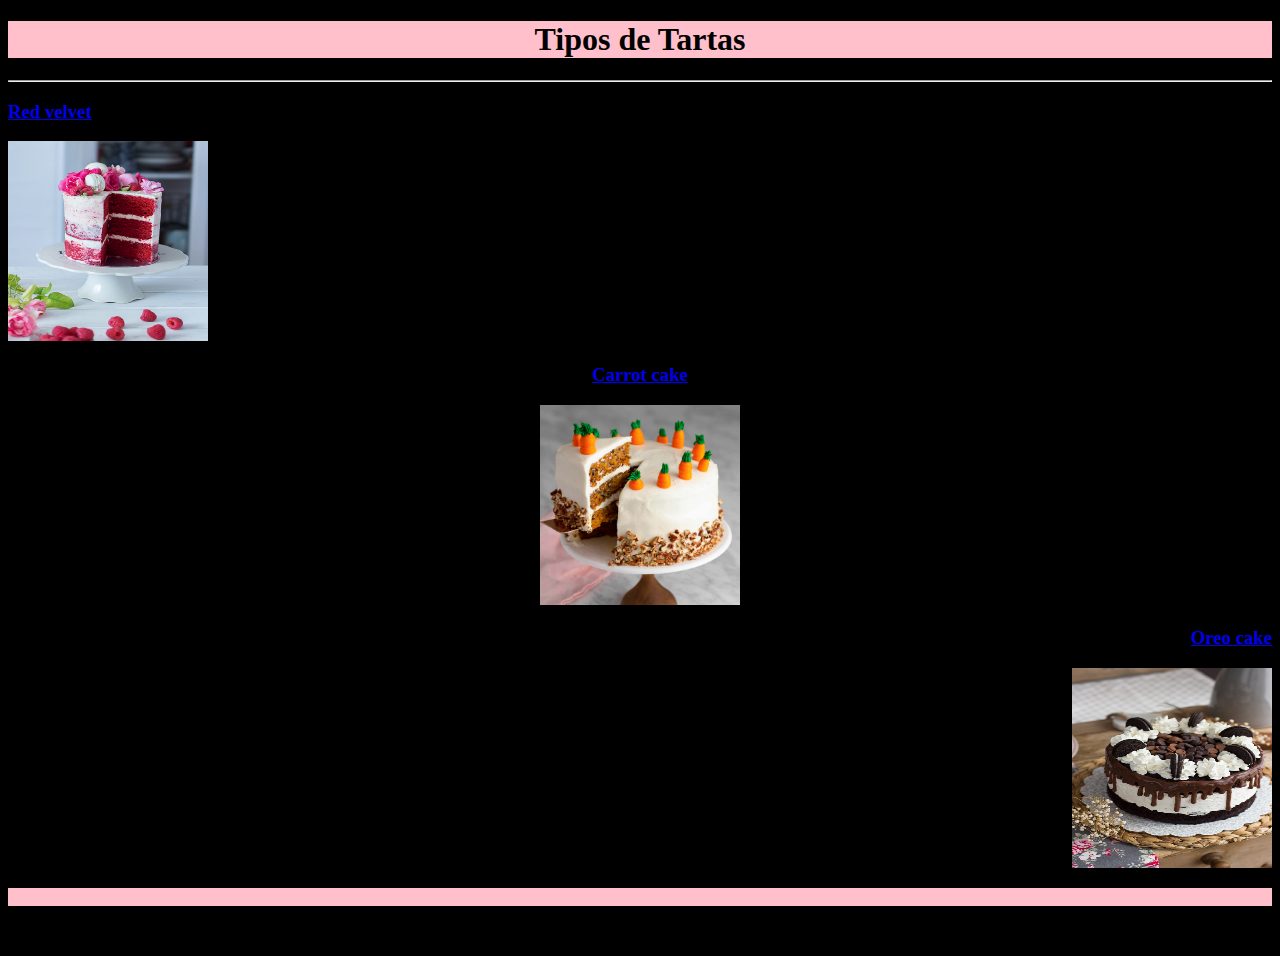
<file: index.html>
<!DOCTYPE html>
<html lang="en">
<head>
    <meta charset="UTF-8">
    <meta name="viewport" content="width=device-width, initial-scale=1.0">
    <title>Tartas</title>
    <link rel="stylesheet" href="style.css">
</head>
<body>
    <head>
        <h1 id="identificador">Tipos de Tartas</h1>
        <hr>
    </head>
    <section>
        <h3 class="estilo"> <a href="descripcion.html" target="blank"> Red velvet </a></h3>
        <a href="Redvelvet.html" target="blank"><p class="left"><img src="imagnes/redvelvet.jpg" class="redvelvet" alt="redvelvet"></p></a> 
        <div class="left"></div>
    </section>

    <section>
        <h3 class="carrot"> <a href="descripcion.html" target="blank"> Carrot cake </a></h3>
        <a href="carrot.html" target="blank"><p class="center"><img src="imagnes/carrotcake.jpg" class="carrotcake" alt="carrotcake"></p></a>
        <div class="center"></div>
    </section>

    <section>
        <h3 class="oreo"> <a href="descripcion.html" target="blank"> Oreo cake </a></h3>
        <a href="oreo.html" target="blank"><p class="right"><img class="oreo" src="imagnes/oreo.jpg" alt="oreocake"></p></a> 
        <div class="right"></div>
    </section>
    
    <footer>
        <p class="pie"> <br> </p>
        <p>Esto es una prueba</p>
        
    </footer>
    
</body>
</html>
</file>
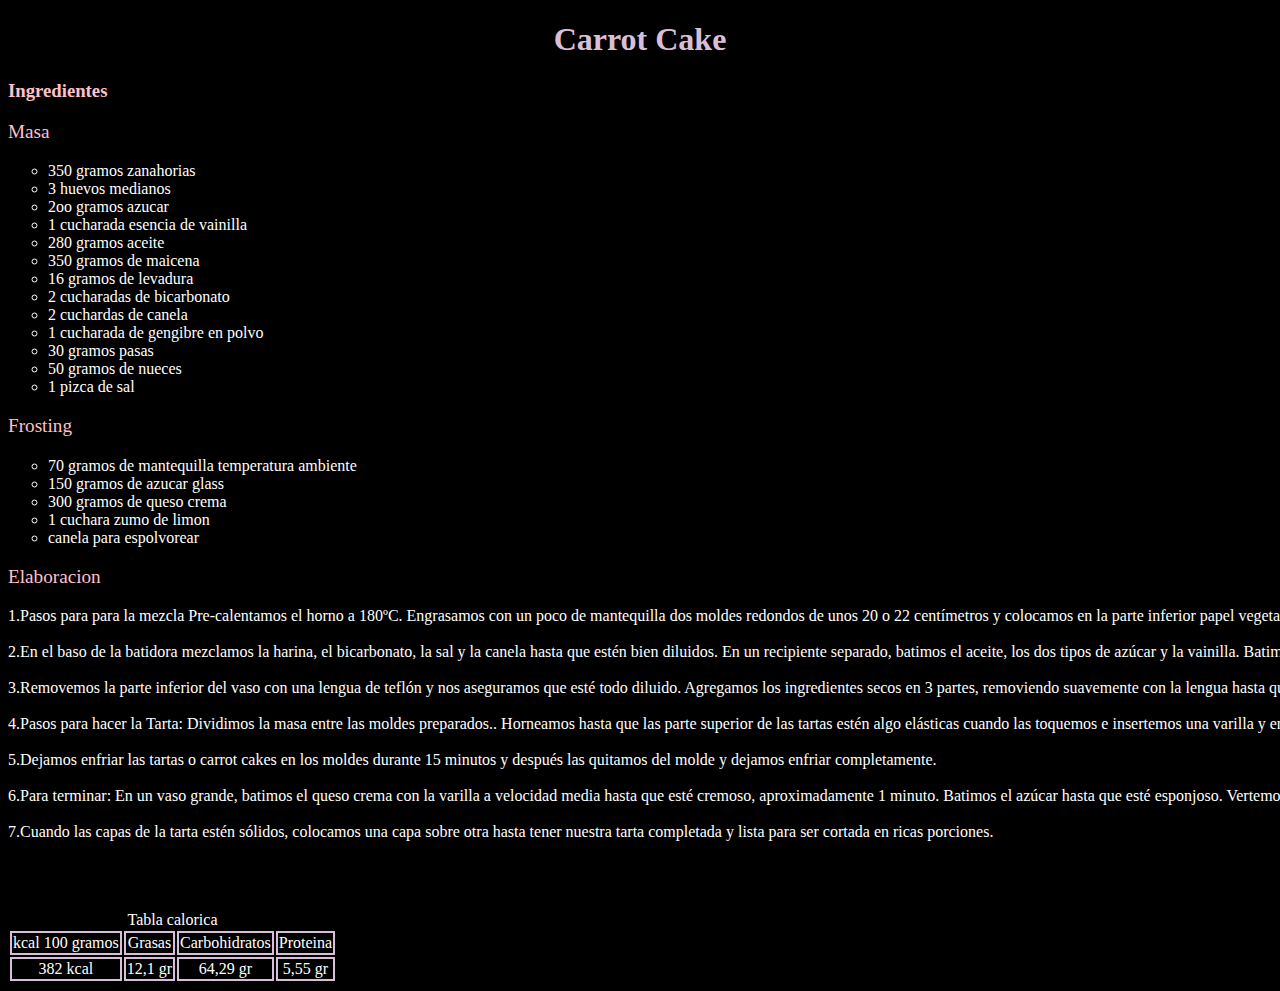
<file: carrot.html>
<!DOCTYPE html>
<html lang="en">
<head>
    <meta charset="UTF-8">
    <meta name="viewport" content="width=device-width, initial-scale=1.0">
    <title>Carrot cake</title>
    <link rel="stylesheet" href="style.css">
</head>
<body>
    <header>
        <h1 class="tartas">Carrot Cake</h1>
    </header>

    <section>
        <h3 class="tartas">Ingredientes</h3>

        <p class="ing">Masa</p>
        
        <ul class="lista">
            <li>350 gramos zanahorias</li>
            <li>3 huevos medianos</li>
            <li>2oo gramos azucar</li>
            <li>1 cucharada esencia de vainilla</li>
            <li>280 gramos aceite</li>
            <li>350 gramos de maicena</li>
            <li>16 gramos de levadura</li>
            <li>2 cucharadas de bicarbonato</li>
            <li>2 cuchardas de canela</li>
            <li>1 cucharada de gengibre en polvo</li>
            <li>30 gramos pasas</li>
            <li>50 gramos de nueces</li>
            <li>1 pizca de sal</li>
        </ul>

        <p class="ing">Frosting</p>

        <ul class="lista">
            <li>70 gramos de mantequilla temperatura ambiente</li>
            <li>150 gramos de azucar glass</li>
            <li>300 gramos de queso crema</li>
            <li>1 cuchara zumo de limon</li>
            <li>canela para espolvorear</li>
        </ul>
    </section>
    <section>
        <p class="ing">Elaboracion</p>
        <pre class="receta">
1.Pasos para para la mezcla Pre-calentamos el horno a 180ºC. Engrasamos con un poco de mantequilla dos moldes redondos de unos 20 o 22 centímetros y colocamos en la parte inferior papel vegetal para horno y engrasamos con mantequilla la parte superior del papel y paredes del molde.

2.En el baso de la batidora mezclamos la harina, el bicarbonato, la sal y la canela hasta que estén bien diluidos. En un recipiente separado, batimos el aceite, los dos tipos de azúcar y la vainilla. Batimos los huevos, hasta que estén mezclados.

3.Removemos la parte inferior del vaso con una lengua de teflón y nos aseguramos que esté todo diluido. Agregamos los ingredientes secos en 3 partes, removiendo suavemente con la lengua hasta que la masa esté lista. Agregamos las zanahorias, las nueces y las pasas.

4.Pasos para hacer la Tarta: Dividimos la masa entre las moldes preparados.. Horneamos hasta que las parte superior de las tartas estén algo elásticas cuando las toquemos e insertemos una varilla y en el centro y salga limpia. Unos 35 a 45 minutos de horneado.

5.Dejamos enfriar las tartas o carrot cakes en los moldes durante 15 minutos y después las quitamos del molde y dejamos enfriar completamente.

6.Para terminar: En un vaso grande, batimos el queso crema con la varilla a velocidad media hasta que esté cremoso, aproximadamente 1 minuto. Batimos el azúcar hasta que esté esponjoso. Vertemos la crema o nata y batimos a velocidad media durante 1 minuto. Enfriamos cubierto hasta que esté listo para helar pastel.

7.Cuando las capas de la tarta estén sólidos, colocamos una capa sobre otra hasta tener nuestra tarta completada y lista para ser cortada en ricas porciones.


        </pre>
    </section>

    <section>
        <table class="estilo">
            <caption>Tabla calorica</caption>
            <tr>
                <td>kcal 100 gramos</td>
                <td>Grasas</td>
                <td>Carbohidratos</td>
                <td>Proteina</td>
            </tr>
            <tr>
                <td>382 kcal</td>
                <td>12,1 gr</td>
                <td>64,29 gr</td>
                <td>5,55 gr</td>                    
            </tr>
        </table>
    </section>
</body>
</html>
</file>
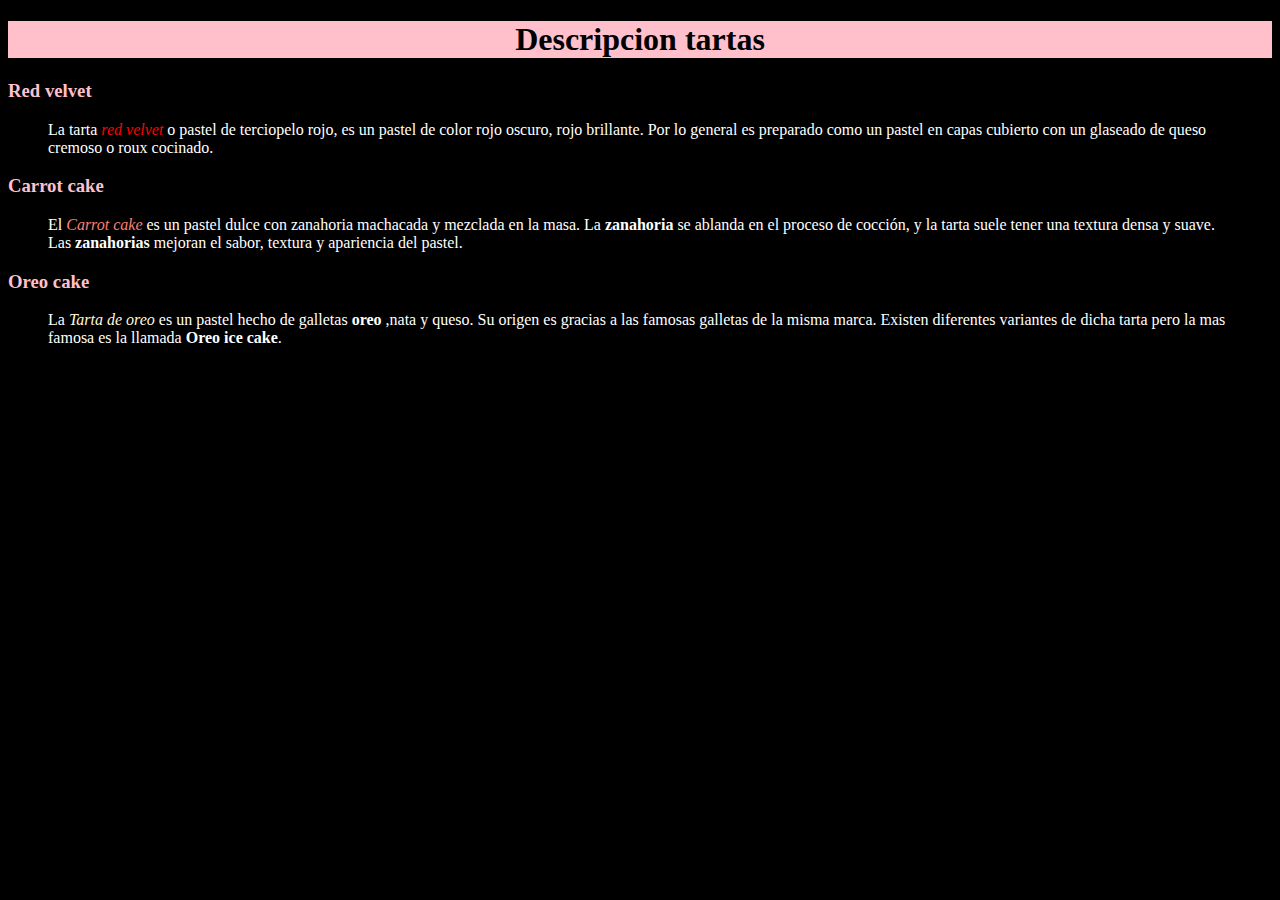
<file: descripcion.html>
<!DOCTYPE html>
<html lang="en">
<head>
    <meta charset="UTF-8">
    <meta name="viewport" content="width=device-width, initial-scale=1.0">
    <title>Descripcion de las tartas</title>
    <link rel="stylesheet" href="style.css">
</head>
<body>
    <header>
        <h1 id="descripcion">Descripcion tartas</h1>
    </header>
    <section>
        <h3 class="tartas">Red velvet</h3>
        <blockquote class="descripcion">
            La tarta <span class="velvet">red velvet</span> o pastel de terciopelo rojo, es un pastel de color rojo oscuro, rojo brillante.
            Por lo general es preparado como un pastel en capas cubierto con un glaseado de queso cremoso o roux cocinado.
        </blockquote>
    </section>

    <section>
        <h3 class="tartas">Carrot cake</h3>
        <blockquote class="descripcion">
            El <span class="carrot">Carrot cake</span> es un pastel dulce con zanahoria machacada y mezclada en la masa.
            La <strong>zanahoria</strong> se ablanda en el proceso de cocción, y la tarta suele tener una textura densa y suave.
            Las <strong>zanahorias</strong> mejoran el sabor, textura y apariencia del pastel.
        </blockquote>
    </section>

    <section>
        <h3 class="tartas">Oreo cake</h3>
        <blockquote class="descripcion">
            La <span class="oreo">Tarta de oreo</span> es un pastel hecho de galletas <strong>oreo</strong> ,nata y queso.
            Su origen es gracias a las famosas galletas de la misma marca. Existen diferentes variantes de dicha tarta
            pero la mas famosa es la llamada <strong>Oreo ice cake</strong>.
        </blockquote>
    </section>
    
</body>
</html>
</file>
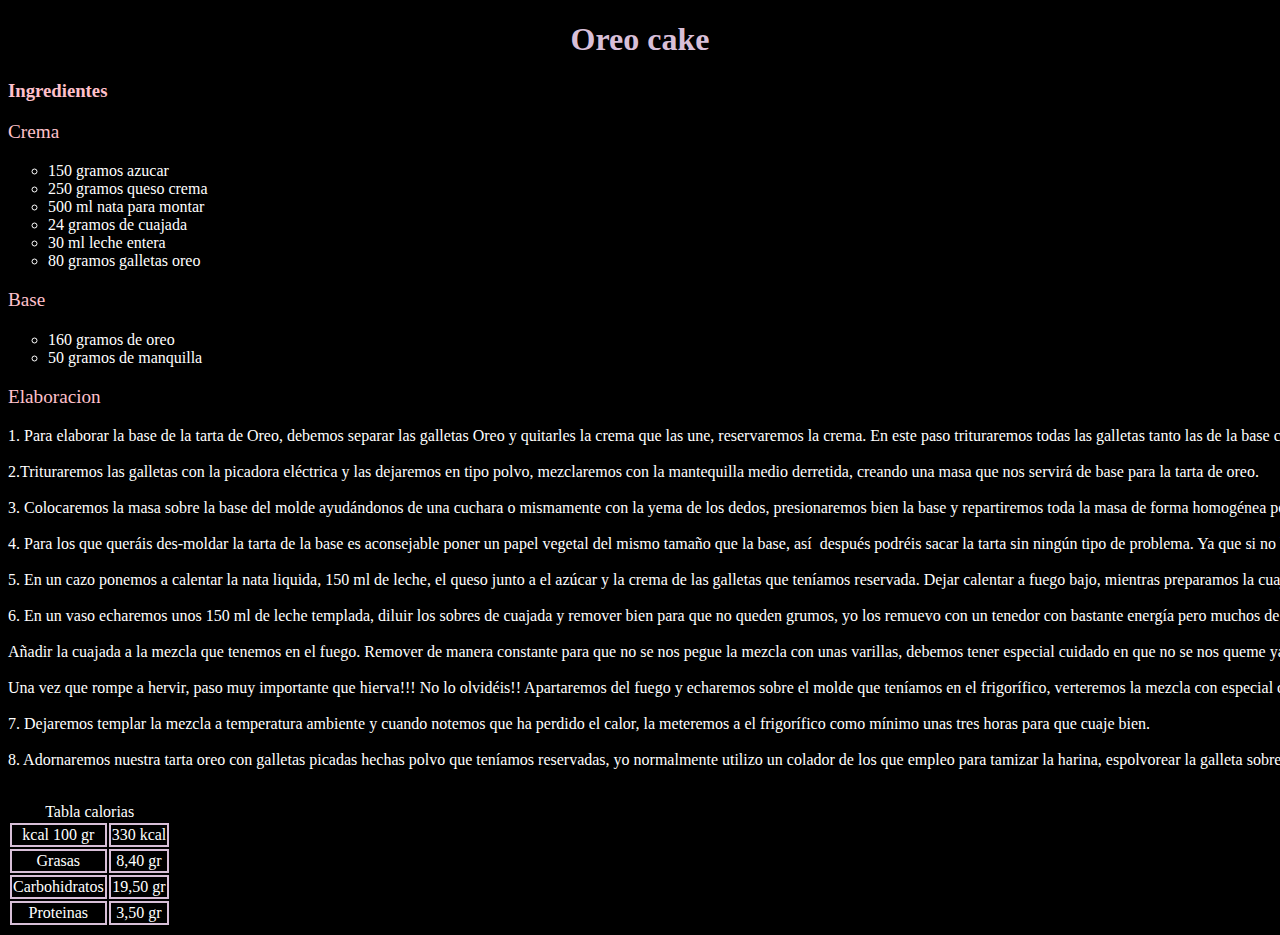
<file: oreo.html>
<!DOCTYPE html>
<html lang="en">
<head>
    <meta charset="UTF-8">
    <meta name="viewport" content="width=device-width, initial-scale=1.0">
    <title>Oreo</title>
    <link rel="stylesheet" href="style.css">
</head>
<body>
    <header>
        <h1 class="tartas">Oreo cake</h1>
    </header>
    <section>
        <h3 class="tartas">Ingredientes</h3>

        <p class="ing">Crema</p>
        
        <ul class="lista">
            <li>150 gramos azucar</li>
            <li>250 gramos queso crema</li>
            <li>500 ml nata para montar</li>
            <li>24 gramos de cuajada</li>
            <li>30 ml leche entera</li>
            <li>80 gramos galletas oreo</li>
        </ul>

        <p class="ing">Base</p>

        <ul class="lista">
            <li>160 gramos de oreo</li>
            <li>50 gramos de manquilla</li>
        </ul>
    </section>
    <section>
        <p class="ing">Elaboracion</p>
        <pre class="receta">
1. Para elaborar la base de la tarta de Oreo, debemos separar las galletas Oreo y quitarles la crema que las une, reservaremos la crema. En este paso trituraremos todas las galletas tanto las de la base como las de la cobertura, dejaremos reservadas las galletas de la cobertura hasta su uso.

2.Trituraremos las galletas con la picadora eléctrica y las dejaremos en tipo polvo, mezclaremos con la mantequilla medio derretida, creando una masa que nos servirá de base para la tarta de oreo.

3. Colocaremos la masa sobre la base del molde ayudándonos de una cuchara o mismamente con la yema de los dedos, presionaremos bien la base y repartiremos toda la masa de forma homogénea por la base del molde, yo suelo aplastarla con la una tapa para dejar toda la base de galleta del mismo tamaño.

4. Para los que queráis des-moldar la tarta de la base es aconsejable poner un papel vegetal del mismo tamaño que la base, así  después podréis sacar la tarta sin ningún tipo de problema. Ya que si no le ponemos este papel será casi imposible y puede llegar a romperse toda la tarta. Meteremos el molde con la base de la galleta ya creada en el frigorífico para que se enfríe y nos quede más estable.

5. En un cazo ponemos a calentar la nata liquida, 150 ml de leche, el queso junto a el azúcar y la crema de las galletas que teníamos reservada. Dejar calentar a fuego bajo, mientras preparamos la cuajada.

6. En un vaso echaremos unos 150 ml de leche templada, diluir los sobres de cuajada y remover bien para que no queden grumos, yo los remuevo con un tenedor con bastante energía pero muchos de vosotros me comentáis que los hacéis con las varillas eléctricas y es una manera muy eficaz de que no queden esos grumos sin deshacer.

Añadir la cuajada a la mezcla que tenemos en el fuego. Remover de manera constante para que no se nos pegue la mezcla con unas varillas, debemos tener especial cuidado en que no se nos queme ya que tendría un gusto a quemado horrible y estropearía por completo la tarta. No pongáis el fuego muy alto, a fuego medio despacito sin dejar de remover y paciencia, así se disuelven bien todos los ingredientes de la mezcla.

Una vez que rompe a hervir, paso muy importante que hierva!!! No lo olvidéis!! Apartaremos del fuego y echaremos sobre el molde que teníamos en el frigorífico, verteremos la mezcla con especial cuidado y despacito.

7. Dejaremos templar la mezcla a temperatura ambiente y cuando notemos que ha perdido el calor, la meteremos a el frigorífico como mínimo unas tres horas para que cuaje bien.

8. Adornaremos nuestra tarta oreo con galletas picadas hechas polvo que teníamos reservadas, yo normalmente utilizo un colador de los que empleo para tamizar la harina, espolvorear la galleta sobre toda la superficie de la tarta y ya esta lista para degustar.
        </pre>
    </section>
<section>
    <table class="estilo">
        <caption>Tabla calorias</caption>
        <tr>
            <td>kcal 100 gr</td>
            <td>330 kcal</td>
        </tr>
        <tr>
            <td>Grasas</td>
            <td>8,40 gr</td>
        </tr>
        <tr>
            <td>Carbohidratos</td>
            <td>19,50 gr</td>
        </tr>
        <tr>
            <td>Proteinas</td>
            <td>3,50 gr</td>
        </tr>
    </table>
</section>
 
</body>
</html>
</file>
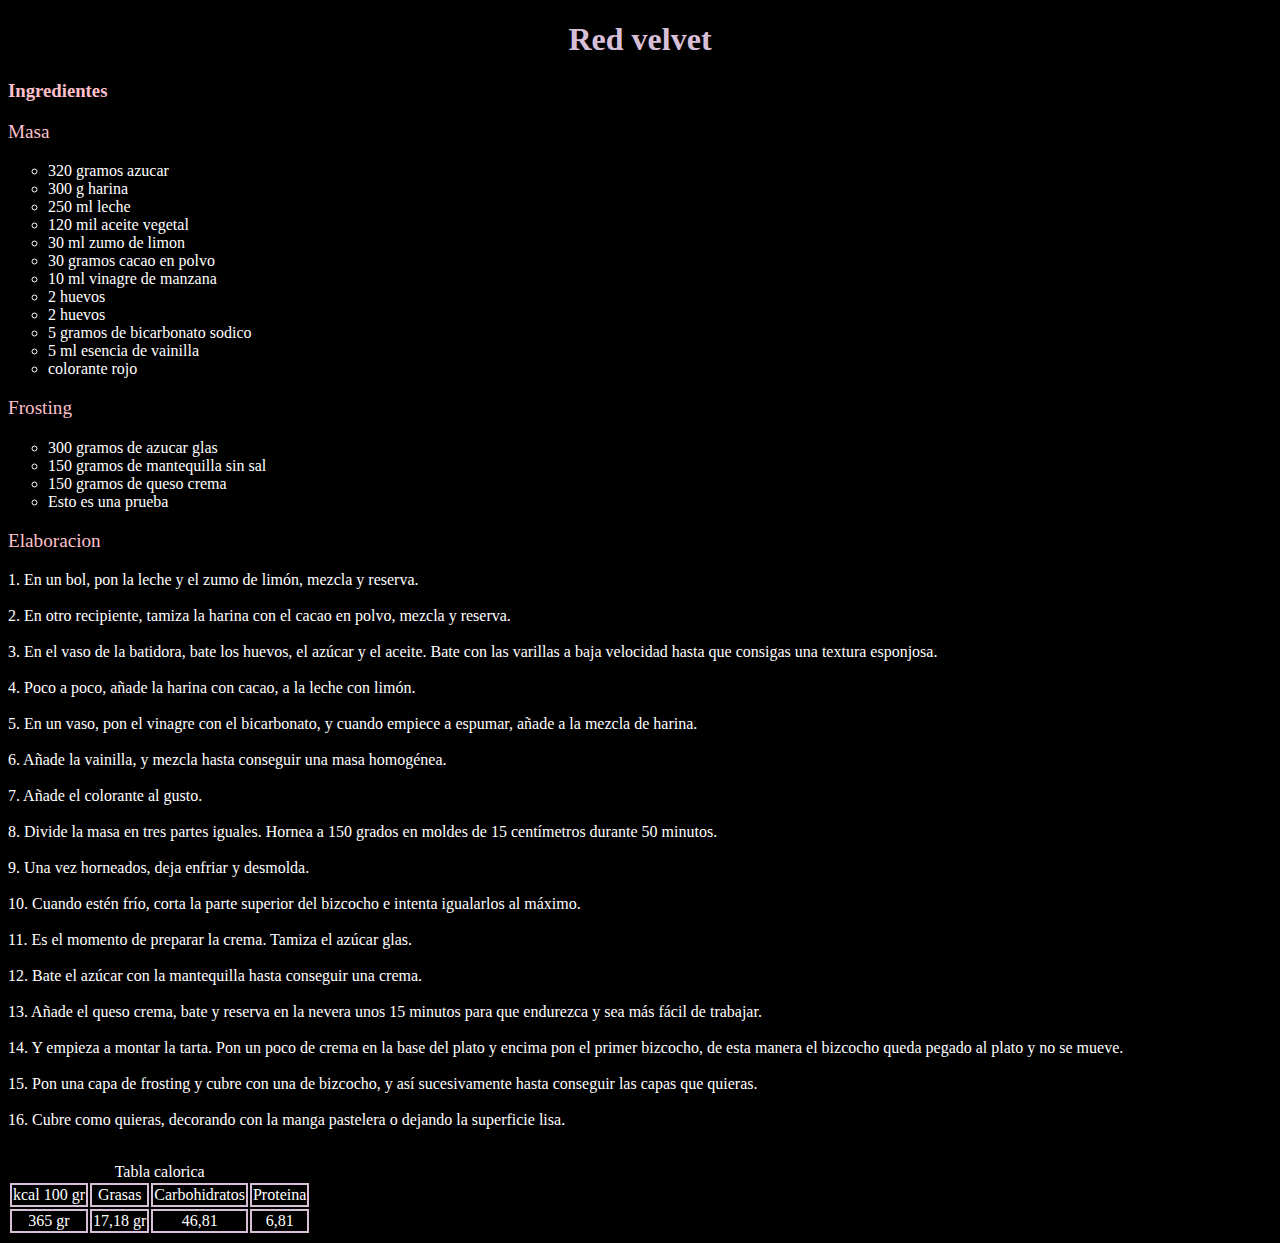
<file: Redvelvet.html>
<!DOCTYPE html>
<html lang="en">
<head>
    <meta charset="UTF-8">
    <meta name="viewport" content="width=device-width, initial-scale=1.0">
    <title>Recetas</title>
    <link rel="stylesheet" href="style.css">
</head>
<body>
    <header><h1 class="tartas">Red velvet</h1>
    </header>

    <section>
        <h3 class="tartas">Ingredientes</h3>

        <p class="ing">Masa</p>
        
        <ul class="lista">
            <li>320 gramos azucar</li>
            <li>300 g harina</li>
            <li>250 ml leche</li>
            <li>120 mil aceite vegetal</li>
            <li>30 ml zumo de limon</li>
            <li>30 gramos cacao en polvo</li>
            <li>10 ml vinagre de manzana</li>
            <li>2 huevos</li>
            <li>2 huevos</li>
            <li>5 gramos de bicarbonato sodico</li>
            <li>5 ml esencia de vainilla</li>
            <li>colorante rojo</li>
        </ul>

        <p class="ing">Frosting</p>

        <ul class="lista">
            <li>300 gramos de azucar glas</li>
            <li>150 gramos de mantequilla sin sal</li>
            <li>150 gramos de queso crema</li>
            <li>Esto es una prueba</li>
        </ul>

    </section>

    <section>
        <p class="ing">Elaboracion</p>
        <pre class="receta">
1. En un bol, pon la leche y el zumo de limón, mezcla y reserva.

2. En otro recipiente, tamiza la harina con el cacao en polvo, mezcla y reserva.

3. En el vaso de la batidora, bate los huevos, el azúcar y el aceite. Bate con las varillas a baja velocidad hasta que consigas una textura esponjosa.

4. Poco a poco, añade la harina con cacao, a la leche con limón.

5. En un vaso, pon el vinagre con el bicarbonato, y cuando empiece a espumar, añade a la mezcla de harina.

6. Añade la vainilla, y mezcla hasta conseguir una masa homogénea.

7. Añade el colorante al gusto.

8. Divide la masa en tres partes iguales. Hornea a 150 grados en moldes de 15 centímetros durante 50 minutos.

9. Una vez horneados, deja enfriar y desmolda.

10. Cuando estén frío, corta la parte superior del bizcocho e intenta igualarlos al máximo.

11. Es el momento de preparar la crema. Tamiza el azúcar glas.

12. Bate el azúcar con la mantequilla hasta conseguir una crema.

13. Añade el queso crema, bate y reserva en la nevera unos 15 minutos para que endurezca y sea más fácil de trabajar.

14. Y empieza a montar la tarta. Pon un poco de crema en la base del plato y encima pon el primer bizcocho, de esta manera el bizcocho queda pegado al plato y no se mueve.

15. Pon una capa de frosting y cubre con una de bizcocho, y así sucesivamente hasta conseguir las capas que quieras.

16. Cubre como quieras, decorando con la manga pastelera o dejando la superficie lisa.
        </pre>

    </section>

    <section>
        
        <table class="estilo">
        <caption>Tabla calorica</caption>
          <tr>
              <td>kcal 100 gr</td>
              <td>Grasas</td>
              <td>Carbohidratos</td>
              <td>Proteina</td>
          </tr>
          <tr>
              <td>365 gr</td>
              <td>17,18 gr</td>
              <td>46,81</td>
              <td>6,81</td>
          </tr>   
        </table>


    </section>
</body>
</html>
</file>
<file: style.css>
/* Color fondo de pagina */
body{background-color: black;}

/* identificador especial */
h1#identificador{
    color:black;
    background-color: pink;
    text-align: center;
    font-family: 'Times New Roman', Times, serif;
}

/* Posicionamiento redvelvet */
img.redvelvet{
    width: 200px;
    height: 200px;    
}
p.left{
    text-align: left;
}

h3.estilo{
    color: blueviolet;
    text-align: left;
}
div.left{
    clear: both;
}

/* Posicionamiento carrotcake */

img.carrotcake{
    width: 200px;
    height: 200px;
    
}
p.center{
    text-align: center;
}
h3.carrot{
    color: blueviolet;
    text-align: center;
}
div.center{
    clear: both;
}

/* Posicionamiento oreo */
h3.oreo{
    color: blueviolet;
    text-align: right;
}
p.right{
    text-align: right;
}
img.oreo{
    width: 200px;
    height: 200px;
}
div.right{
    clear: both;
}

/* index footer */
p.pie{
    background-color: pink;
    display: block;
}

/* identificador recetas */
h1#recetas{
    color:black;
    background-color: pink;
    text-align: center;
    font-family: 'Times New Roman', Times, serif;

}

/* identificador descripcion */
h1#descripcion{
    color:black;
    background-color:pink;
    text-align: center;
    font-family: 'Times New Roman', Times, serif;
}

/* Descripcion estilos */

h3.tartas{
    color: pink;
    font-style: bold;
    font-family: 'Times New Roman', Times, serif;
}
blockquote.descripcion{
    color: white;
    font-family: 'Times New Roman', Times, serif;
}
span.velvet{
    color: red;
    font-style: italic;
}
span.carrot{
    color: salmon;
    font-style: italic;
}
span.oreo{
    color: cornsilk;
    font-style: italic;
}
/* estilo tartas */

p.ing{
    color:pink;
    font-family: 'Times New Roman', Times, serif;
    font-style: bold and italic;
    font-size: larger;
}
ul.lista{
    color: white;
    font-family: 'Times New Roman', Times, serif;
    list-style-type: circle;
}
pre.receta{
    color: white;
    font-family: 'Times New Roman', Times, serif;
}
table.estilo{
    border: pink 2 px solid;
    color: white;
}
td{
    border: thistle 2px solid;
    text-align: center;
    max-width: max-content;

}
div.dif{
    color: thistle;
    background-color: white;
    display: inline;
}
h1.tartas{
    color: thistle;
    text-align: center;
}
</file>
